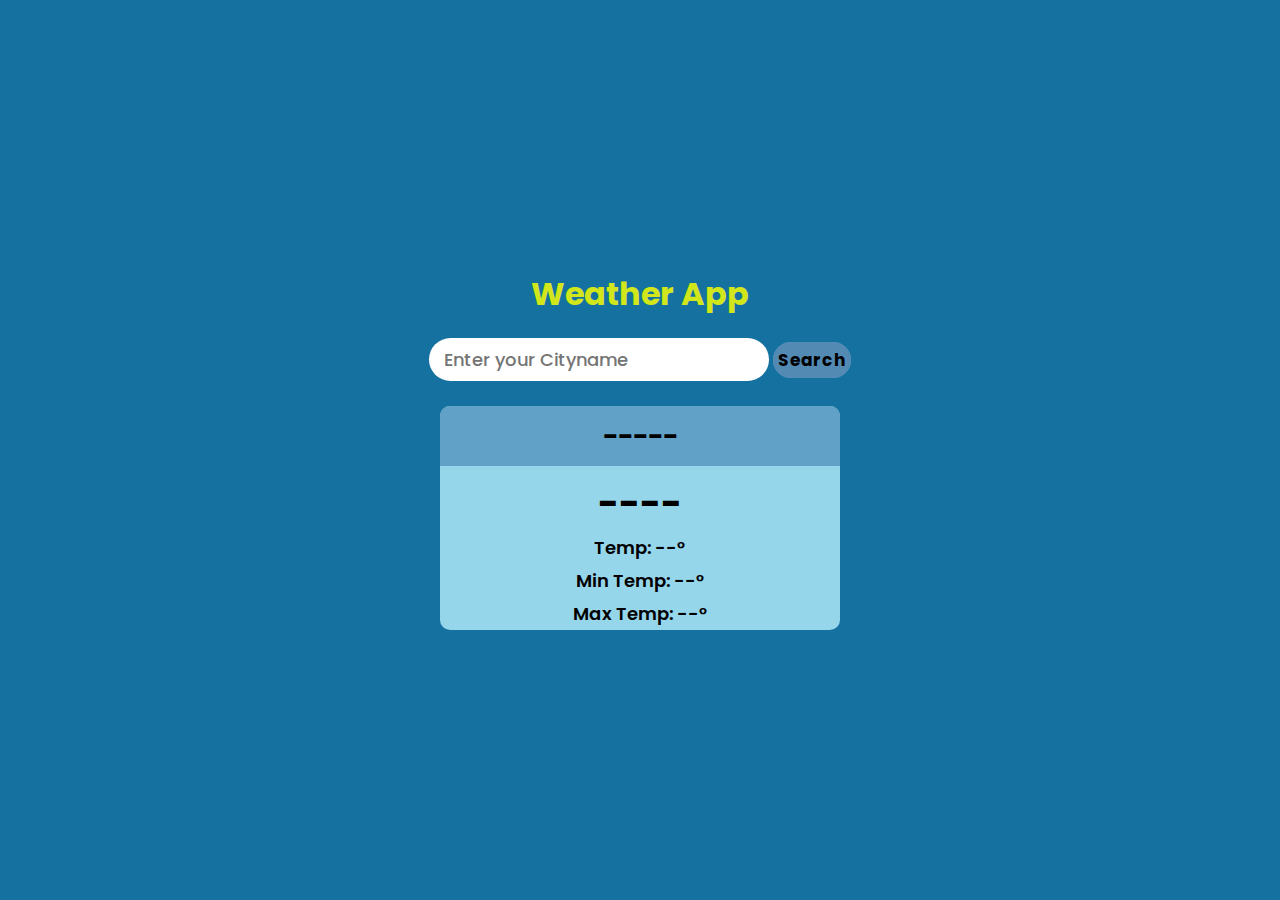
<file: weatherApp/index.html>
<!DOCTYPE html>
<html lang="en">

<head>
    <meta charset="UTF-8">
    <meta name="viewport" content="width=device-width, initial-scale=1.0">
    <title>Weather App</title>
    <link rel="stylesheet" href="style.css">
    <link rel="preconnect" href="https://fonts.googleapis.com">
    <link rel="preconnect" href="https://fonts.gstatic.com" crossorigin>
    <link
        href="https://fonts.googleapis.com/css2?family=Poppins:ital,wght@0,100;0,200;0,300;0,400;0,500;0,600;0,700;0,800;0,900;1,100;1,200;1,300;1,400;1,500;1,600;1,700;1,800;1,900&display=swap"
        rel="stylesheet">
    <link rel="icon" href="Image/mist.png" />
</head>

<body>
    <div class="container">
        <h1 class="title"> Weather App</h1>
        <div class="searchFnc">
            <input id="searchBox" placeholder="Enter your Cityname" type="text">
            <button id="searchBtn"> <span>Search</span>
            </button>
        </div>
        <div class="inner-container">

            <div class="cityName">
                <h2 id="Cityname">-----</h2>
            </div>
            <div id="imageDiv">
            </div>
            <h1 id="mainWeather">----</h1>
            <div class="values">
                <p id="NormalTemp">Temp: --°</p>
                <p id="min-temp">Min Temp: --°</p>
                <p id="max-temp">Max Temp: --°</p>
            </div>
        </div>
    </div>
    <script src="script.js"></script>
</body>

</html>
</file>
<file: weatherApp/style.css>
*{ margin: 0;
  padding: 0;
  box-sizing: border-box;
  font-family: "Poppins", sans-serif;
}

.container {
  height: 100vh;
  width: 100vw;
  display: flex;
  justify-content: center;
  align-items: center;
  background-color: #15719f; /* fallback for old browsers */
  flex-direction: column;
  text-align: center;
}

.title {
  color: rgb(210, 230, 28);
  margin-bottom: 15px;
}
.searchFnc{
    margin: 5px 0 15px;
}
#searchBox {
  width: 340px;
  height: 43px;
  box-flex-group: #F1F1F2;
  outline: 0;
  border: 0;
  border-radius: 30px;
  padding: 8px 15px 8px;
  margin-bottom: 10px;
  font-size: 18px;
  font-weight: 500;
}

button {
    outline: none;
    cursor: pointer;
    border: none;
    padding: 0.3rem 0.3rem;
    margin: 0;
    font-family: inherit;
    font-size: inherit;
    position: relative;
    display: inline-block;
    letter-spacing: 0.05rem;
    font-weight: 700;
    font-size: 17px;
    border-radius: 500px;
    overflow: hidden;
    background: #62a1c7;
    color: #000;
   }
   
   button span {
    position: relative;
    z-index: 10;
    transition: color 0.4s;
   }
   
   button:hover span {
    color: black;
   }
   
   button::before,
   button::after {
    position: absolute;
    top: 0;
    left: 0;
    width: 100%;
    height: 100%;
    z-index: 0;
   }
   
   button::before {
    content: "";
    background: #528ab4;
    width: 120%;
    left: -10%;
    transform: skew(30deg);
    transition: transform 0.4s cubic-bezier(0.3, 1, 0.8, 1);
   }
   
   button:hover::before {
    transform: translate3d(100%, 0, 0);
   }
   

.inner-container {
  display: flex;
  justify-content: space-between;
  align-items: center;
  flex-direction: column;
  font-size: 18px;
  font-weight: 600;
  min-width: 400px;
  background-color:#95d6ea;
  height: auto;
  max-height: 400px;
  outline: 0;
  border: 0;
  border-radius: 10px;
}
.cityName{
    height: fit-content;
    width: 100%;
    margin-bottom: 10px;
    border-top-left-radius: 10px;
    border-top-right-radius: 10px;
    background-color:#62a1c7 ;
}
.cityName h2 {
  padding: 10px;
}

.values p {
  padding: 3px;
}

#Climateimage {
  height: 110px;
  width: 110px;
  border: 0;
  outline: 0;
}
</file>
